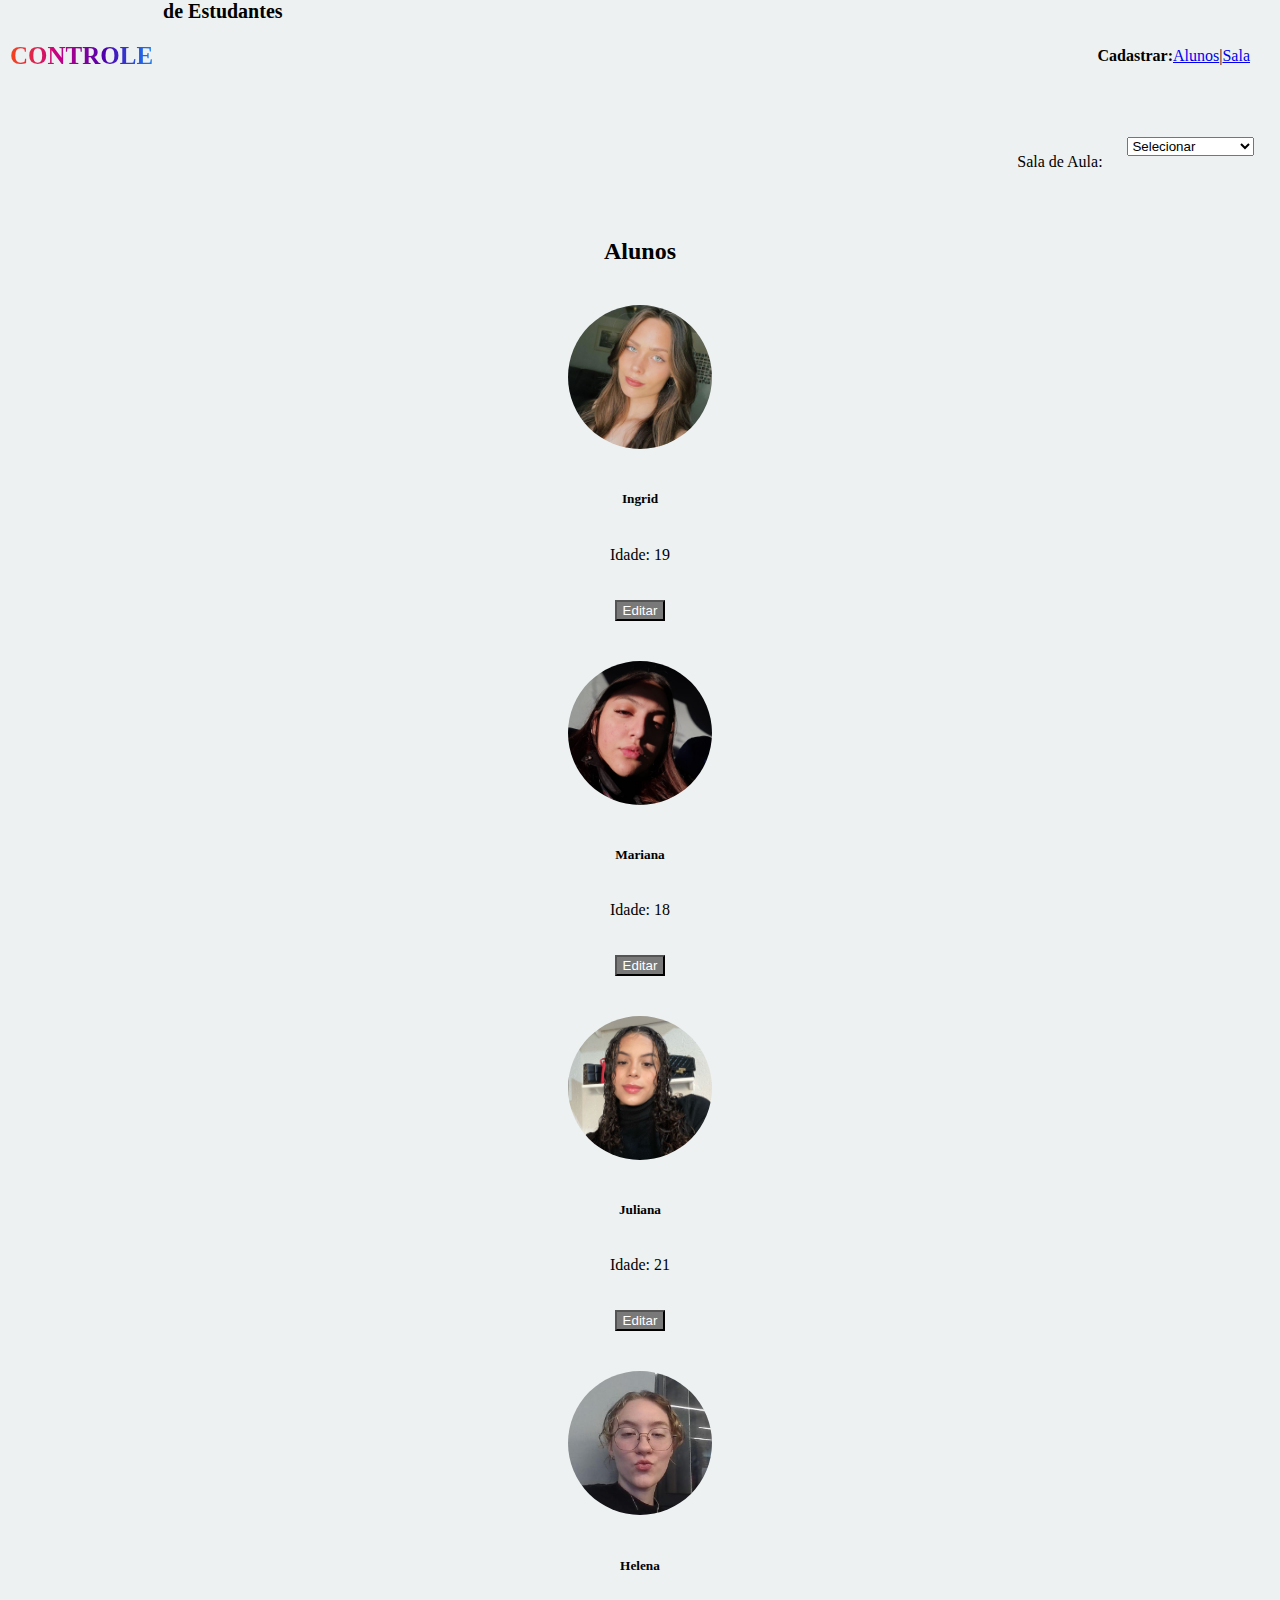
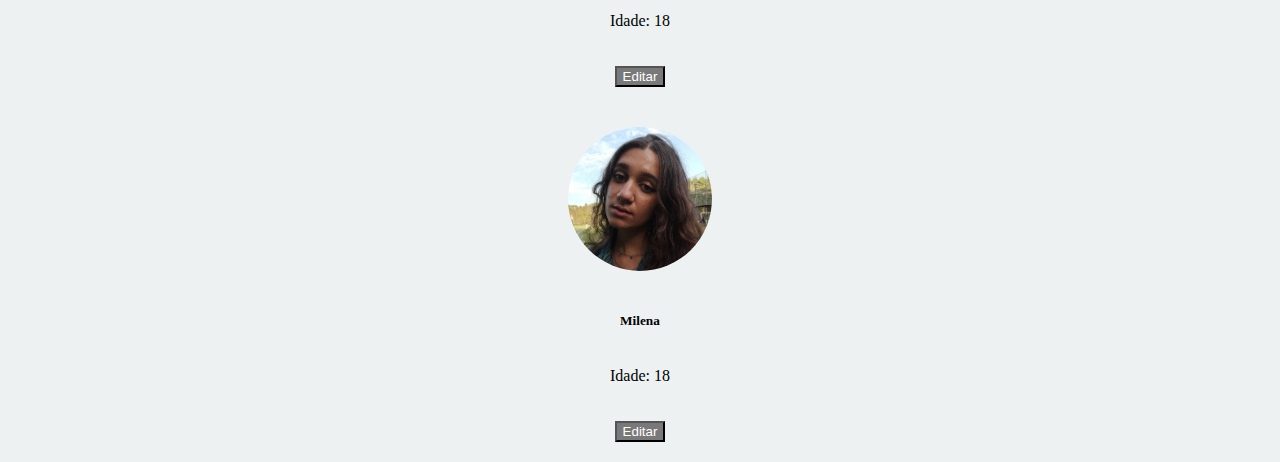
<file: index.html>
<!DOCTYPE html>
<html>
    <head>
        <meta charset="UTF-8">
        <meta name="author" content="Ingrid">
        <title>Controle de Estudantes</title>
        <link rel="stylesheet" type="text/css" href="style.css"/>
        <script src="script.js" defer></script>
        <meta name="viewport" content="width=device-width, initial-scale=1">
        <link rel="stylesheet" href="https://stackpath.bootstrapcdn.com/bootstrap/4.1.3/css/bootstrap.min.css" integrity="sha384-MCw98/SFnGE8fJT3GXwEOngsV7Zt27NXFoaoApmYm81iuXoPkFOJwJ8ERdknLPMO" crossorigin="anonymous">
    </head>

    <body class="h-100">
        <div class="container-geral">
            <div class="navbar d-flex flex-column flex-md-row align-items-center p-3 px-el-12 mb-3  shadow-lg">
                <div class="titulo"><a href="index.html"><h5 class="my-0 mr-md-auto font-weight-normal"><h5 class="titulo-colorido my-0 mr-md-auto">CONTROLE</h5> de Estudantes</h5></a></div>
                <nav class="nav my-2 my-md-2 mr-md-3">
                    <b>Cadastrar: </b>
                    <a class="p-2 text-dark" href="cadastroAluno.html">Alunos</a>|
                    <a class="p-2 text-dark" href="cadastroSala.html">Sala</a>
                </nav>
            </div>

            <div class="selecao">
                <p>Sala de Aula: </p>
                <select class="form-select form-select-sm" aria-label="Small select example">
                    <option selected>Selecionar</option>
                    <option value="1">TI</option>
                    <option value="2">Manufatura</option>
                    <option value="3">Análise de Dados</option>
                </select>
            </div>
            
            <h2>Alunos</h2>
            <div class="album py-5 cards">
                <div class="row">
                  <div class="col-md-4">
                    <div class="card mb-4 shadow-sm">
                      <img class="card-img-top" data-src="holder.js/100px225?theme=thumb&amp;bg=55595c&amp;fg=eceeef&amp;text=Thumbnail" alt="Thumbnail [100%x225]" src="imgs/ingrid.png" data-holder-rendered="true">
                      <div class="card-body">
                        <h5 class="card-title">Ingrid</h5>
                        <p class="card-text">Idade: 19</p>
                      </div>
                      <button class="btn btn-editar" type="submit">Editar</button>
                    </div>
                  </div>
                  <div class="col-md-4">
                    <div class="card mb-4 shadow-sm">
                      <img class="card-img-top" data-src="holder.js/100px225?theme=thumb&amp;bg=55595c&amp;fg=eceeef&amp;text=Thumbnail" alt="Thumbnail [100%x225]" src="imgs/mari.png" data-holder-rendered="true">
                      <div class="card-body">
                        <h5 class="card-title">Mariana</h5>
                        <p class="card-text">Idade: 18</p>
                      </div>
                      <button class="btn btn-editar" type="submit">Editar</button>
                    </div>
                  </div>
                  <div class="col-md-4">
                    <div class="card mb-4 shadow-sm">
                      <img class="card-img-top" data-src="holder.js/100px225?theme=thumb&amp;bg=55595c&amp;fg=eceeef&amp;text=Thumbnail" alt="Thumbnail [100%x225]" src="imgs/ju.png" data-holder-rendered="true">
                      <div class="card-body">
                        <h5 class="card-title">Juliana</h5>
                        <p class="card-text">Idade: 21</p>
                      </div>
                      <button class="btn btn-editar" type="submit">Editar</button>
                    </div>
                  </div>
                  <div class="col-md-4">
                    <div class="card mb-4 shadow-sm">
                      <img class="card-img-top" data-src="holder.js/100px225?theme=thumb&amp;bg=55595c&amp;fg=eceeef&amp;text=Thumbnail" alt="Thumbnail [100%x225]" src="imgs/helena.png" data-holder-rendered="true">
                      <div class="card-body">
                        <h5 class="card-title">Helena</h5>
                        <p class="card-text">Idade: 18</p>
                      </div>
                      <button class="btn btn-editar" type="submit">Editar</button>
                    </div>
                  </div>
                  <div class="col-md-4">
                    <div class="card mb-4 shadow-sm">
                      <img class="card-img-top" data-src="holder.js/100px225?theme=thumb&amp;bg=55595c&amp;fg=eceeef&amp;text=Thumbnail" alt="Thumbnail [100%x225]" src="imgs/mile.png" data-holder-rendered="true">
                      <div class="card-body">
                        <h5 class="card-title">Milena</h5>
                        <p class="card-text">Idade: 18</p>
                      </div>
                      <button class="btn btn-editar" type="submit">Editar</button>
                    </div>
                  </div>
            </div>
        </div>

        <script src="https://code.jquery.com/jquery-3.3.1.slim.min.js" integrity="sha384-q8i/X+965DzO0rT7abK41JStQIAqVgRVzpbzo5smXKp4YfRvH+8abtTE1Pi6jizo" crossorigin="anonymous"></script>
        <script src="https://cdnjs.cloudflare.com/ajax/libs/popper.js/1.14.3/umd/popper.min.js" integrity="sha384-ZMP7rVo3mIykV+2+9J3UJ46jBk0WLaUAdn689aCwoqbBJiSnjAK/l8WvCWPIPm49" crossorigin="anonymous"></script>
        <script src="https://stackpath.bootstrapcdn.com/bootstrap/4.1.3/js/bootstrap.min.js" integrity="sha384-ChfqqxuZUCnJSK3+MXmPNIyE6ZbWh2IMqE241rYiqJxyMiZ6OW/JmZQ5stwEULTy" crossorigin="anonymous"></script>
    </body>
</html>
</file>
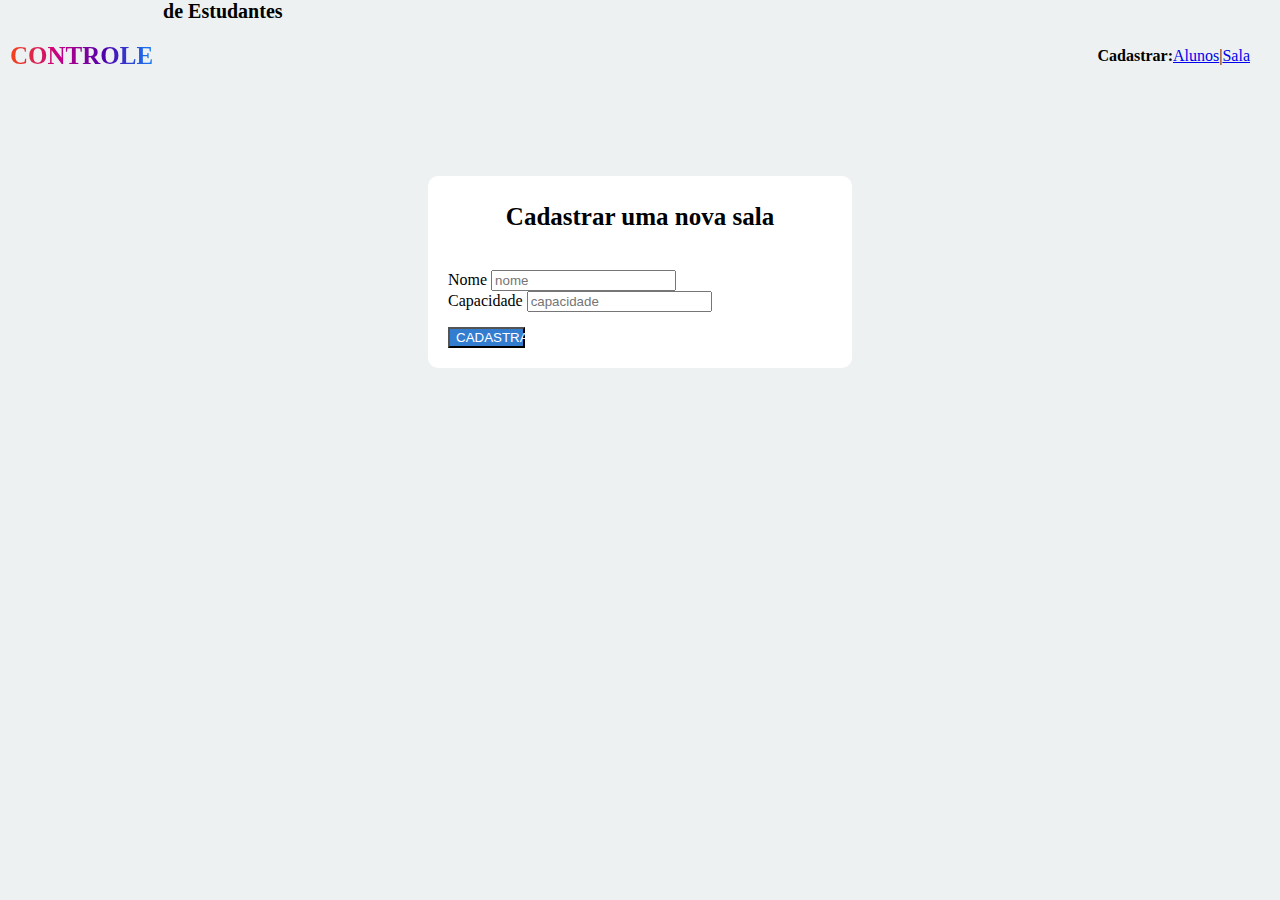
<file: cadastroSala.html>
<!DOCTYPE html>
<html>
    <head>
        <meta charset="UTF-8">
        <meta name="author" content="Ingrid">
        <title>Cadastro | Sala</title>
        <link rel="stylesheet" type="text/css" href="style.css"/>
        <script src="script.js" defer></script>
        <meta name="viewport" content="width=device-width, initial-scale=1">
        <link rel="stylesheet" href="https://stackpath.bootstrapcdn.com/bootstrap/4.1.3/css/bootstrap.min.css" integrity="sha384-MCw98/SFnGE8fJT3GXwEOngsV7Zt27NXFoaoApmYm81iuXoPkFOJwJ8ERdknLPMO" crossorigin="anonymous">
    </head>
</head>

<body class="h-100">
    <div class="container-cadastro-salas">
        <div class="navbar d-flex wh-100 flex-column flex-md-row align-items-center p-3 px-el-12 mb-3  shadow-lg">
            <div class="titulo"><a href="index.html"><h5 class="my-0 mr-md-auto font-weight-normal"><h5 class="titulo-colorido my-0 mr-md-auto">CONTROLE</h5> de Estudantes</h5></a></div>
            <nav class="nav my-2 my-md-2 mr-md-3">
                <b>Cadastrar: </b>
                <a class="p-2 text-dark" href="cadastroAluno.html">Alunos</a>|
                <a class="p-2 text-dark" href="cadastroSala.html">Sala</a>
            </nav>
        </div>
        <form class="col-md-4">
            <h2>Cadastrar uma nova sala</h2>
            <div class="form-group mb-4">
              <label for="exampleFormControlInput1">Nome</label>
              <input type="email" class="form-control" id="exampleFormControlInput1" placeholder="nome">
            </div>
            <div class="form-group mb-4">
                <label for="exampleFormControlInput1">Capacidade</label>
                <input type="email" class="form-control" id="exampleFormControlInput1" placeholder="capacidade">
            </div>
            <button class="btn btn-forms" type="submit">CADASTRAR</button>
          </form>
    </div>


    <script src="https://code.jquery.com/jquery-3.3.1.slim.min.js" integrity="sha384-q8i/X+965DzO0rT7abK41JStQIAqVgRVzpbzo5smXKp4YfRvH+8abtTE1Pi6jizo" crossorigin="anonymous"></script>
    <script src="https://cdnjs.cloudflare.com/ajax/libs/popper.js/1.14.3/umd/popper.min.js" integrity="sha384-ZMP7rVo3mIykV+2+9J3UJ46jBk0WLaUAdn689aCwoqbBJiSnjAK/l8WvCWPIPm49" crossorigin="anonymous"></script>
    <script src="https://stackpath.bootstrapcdn.com/bootstrap/4.1.3/js/bootstrap.min.js" integrity="sha384-ChfqqxuZUCnJSK3+MXmPNIyE6ZbWh2IMqE241rYiqJxyMiZ6OW/JmZQ5stwEULTy" crossorigin="anonymous"></script>
</body>
</html>
</file>
<file: style.css>
body {
    margin: 0;
    background-color: rgb(237, 241, 241);
    width: 100%;
}

.container-geral {
    background-color: rgb(237, 241, 241);
    width: 100%;
}

.navbar {
    display: flex;
    flex-direction: row;
    justify-content: space-between;
    align-items: center;
    width: 100%;
}

.titulo {
    display: flex;
    align-items: center;
    gap: 1%;
    font-weight: bold;
    font-size: 18px;
}

.titulo-colorido {
    font-size: 25px;
    font-weight: 800;
    background: linear-gradient(to right,#f74518 ,#c60084, #4D00AF, #157ff7);
    -webkit-background-clip: text;
    -webkit-text-fill-color: transparent;
}

.cards {
    display: flex;
    flex-direction: column;
    justify-content: center;
    align-items: center;
}

.nav {
    display: flex;
    align-items: center;
    justify-content: center;
    margin: 30px;
}

.titulo a {
    display: flex;
    flex-direction: row;
    gap: 10px;
    font-size: 20px;
    text-decoration: none;
    color: black;
}

.titulo a:hover {
    text-decoration: none;
    color: black;
}

.selecao {
    display: flex;
    flex-direction: row;
    margin: 2% 2% 4% 1%;
    justify-content: end;
}

.form-select {
    height: 20%;
    margin-left: 2%;
}

.album {
    margin: 0 2% 0 2%;
}

.card, .card-body {
    display: flex;
    flex-direction: column;
    justify-content: center;
    align-items: center;
    padding: 20px;
}

h2 {
    display: flex;
    justify-content: center;
}

.btn-primary {
    margin: 20px;
}

.card img {
    border-radius: 100%;
    width: 20%;
    
}

.card-img-top {
    border-radius: 100%;
}

.btn-editar {
    background-color: rgb(122, 121, 121);
    color: white;
}

/*---------------------------------Cadastros---------------------------------------------*/
.container-cadastro-alunos, .container-cadastro-salas {
    display: flex;
    flex-direction: column;
    align-items: center;
    background-color: rgb(237, 241, 241);
    width: 100%;
}

form h2 {
    margin: 2% 0 10% 0;
    font-size: 25px;
}

form {
    background-color: white;
    width: 30%;
    padding: 20px;
    border-radius: 10px;
    margin: 5%;
    display: flex;
    flex-direction: column;
}

form img {
    width: 20%;
    align-self: center;
    margin-bottom: 5%;
}

.btn-forms {
    margin-top: 15px;
    background-color: #337dd1;
    color: white;
    width: 20%;
}

.input {
    display: flex;
    justify-content: center;
}
</file>
